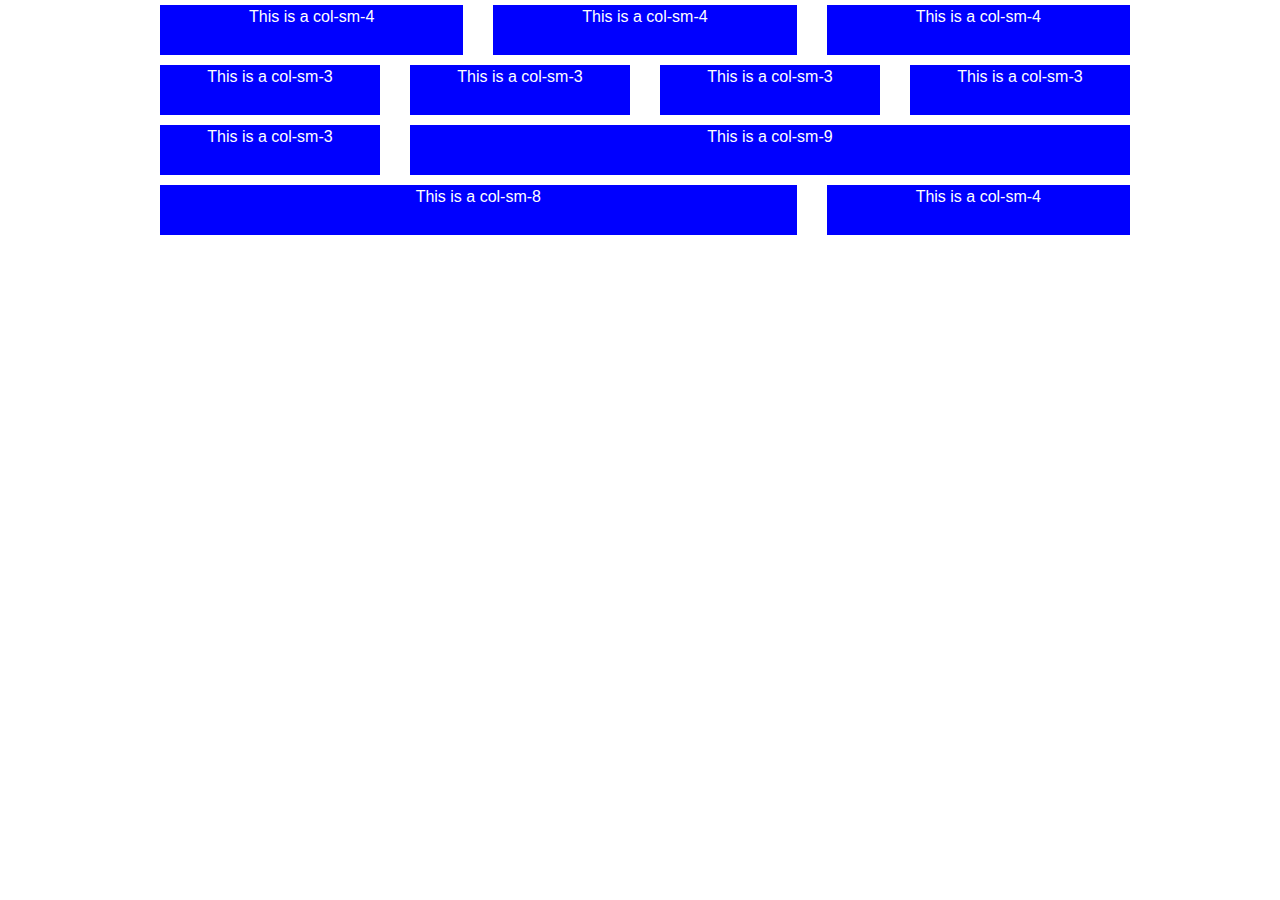
<file: columns.html>
<!DOCTYPE html> <!-->
<html lang="en"> <!--This roots the document in english-->
<head> <!--This is the head section-->
	<meta name="viewport" content="width=device-width, initial-scale=1, minimum-scale=1.0" />
	<meta carset="utf-8">
	<title>WEBSITE NAME :: PAGE NAME</title>
	<meta name="description" content="This is an example of a meta description. This will often show up in search results so it is important to write a high quality description for each page of a website">
	<!-- Bootstrap Stylesheet-->
	<link rel="stylesheet" href="https://cdn.jsdelivr.net/npm/bootstrap@4.6.1/dist/css/bootstrap.min.css">
	<link rel="stylesheet" href="https://cdnjs.cloudflare.com/ajax/libs/font-awesome/4.7.0/css/font-awesome.min.css">
	<style>
	.blue-column{
	background-color: blue;
	height: 50px;
	width: 100%;
	margin: 5px;
	color: white;
	text-align: center;
	}
	</style>

	<link rel="stylesheet" style="text/css" href="style.css">
</head>
<body>
	<main> <!--This is the main section-->
		<div class="container-fluid">
			<div class="row">
				<div class="col-sm-4">
					<div class="blue-column">
						<p>This is a col-sm-4</p>
					</div>
				</div>
				<div class="col-sm-4">
					<div class="blue-column">
						<p>This is a col-sm-4</p>
					</div>
				</div>
				<div class="col-sm-4">
					<div class="blue-column">
						<p>This is a col-sm-4</p>
					</div>
				</div>
			</div><!--End of first row-->
			
			<div class="row">
				<div class="col-sm-3">
					<div class="blue-column">
						<p>This is a col-sm-3</p>
					</div>
				</div>
				<div class="col-sm-3">
					<div class="blue-column">
						<p>This is a col-sm-3</p>
					</div>
				</div>
				<div class="col-sm-3">
					<div class="blue-column">
						<p>This is a col-sm-3</p>
					</div>
				</div>
				<div class="col-sm-3">
					<div class="blue-column">
						<p>This is a col-sm-3</p>
					</div>
				</div>
			</div><!--Closes second row-->
			
			<div class="row">
				<div class="col-sm-3">
					<div class="blue-column">
						<p>This is a col-sm-3</p>
					</div>
				</div>
				<div class="col-sm-9">
					<div class="blue-column">
						<p>This is a col-sm-9</p>
					</div>
				</div>
			</div><!--Closes the third row-->
			
			<div class="row">
				<div class="col-sm-8">
					<div class="blue-column">
						<p>This is a col-sm-8</p>
					</div>
				</div>
				<div class="col-sm-4">
					<div class="blue-column">
						<p>This is a col-sm-4</p>
					</div>
				</div>
			</div><!--Closes the fourth row-->
		</div><!--Closes the container-fluid-->
	</main>
	
	<footer> <!--This is the footer secetion-->
	</footer>
	
	<!--jQuery, Popper, and Bootstrap Javascript files-->
	<script src="https://cdn.jsdelivr.net/npm/jquery@3.6.0/dist/jquery.slim.min.js"></script>
	<script src="https://cdn.jsdelivr.net/npm/popper.js@1.16.1/dist/umd/popper.min.js"></script>
	<script src="https://cdn.jsdelivr.net/npm/bootstrap@4.6.1/dist/js/bootstrap.bundle.min.js"></script>
	
</body>	
</html>
</file>
<file: style.css>
import url('https://fonts.googleapis.com/css2family=Barrio&family=Lato:wght@300;700&display=swap');

body { /* CSS for body HTML */
	font-family: 'lato', sans-serif;
	margin: 0 auto;
}

/* End Body Section */

header { /* CSS for Header section */
	display: fixed;
}

.header-logo {
	margin: 0 auto;
	display: block;
}
/* End Header Section */

/* CSS for Nav */
.nav { 
  background-color: #333;
  margin: 0 auto;
}

/* Style the links inside the navigation bar */
.nav a {
	padding: 14px 16px;
  color: #f2f2f2;
  text-align: center; 
  text-decoration: none;
  font-size: 20px;
}

/* Change the color of links on hover */
.nav a:hover {
  background-color: white;
  color: black;
}

/* Add a color to the active/current link */
.nav a:active {
  background-color: white;
  color: black;
}
/* End Nav Section */
 
main { /* CSS for the main HTML section */
	max-width: 1000px;
	margin: 0 auto;
}

.home-row {
}

.home-vid {
}

/* End Main Section */

h1 { /* CSS for h1 */
	font-family: 'lato', sans-serif;
	text-align: center;
	font-size: 4em;
	color: #176c0f;
}

h2 { /* CSS for h2 */
	font-family: 'lato', sans-serif;
	color: black;
}

footer { /* CSS section for the footer */
	text-align: center;
	background-color: #333;
}

footer a {
	text-decoration: none;
	color: grey; 
	text-align: center;
}

footer a:hover {
	color: white;
	text-decoration: none;
}

.footer-thefiendof {
	display: bold;
	text-decoration: none;
	color: white;
}

.footer .fa {
	color: white;
}

.footer1000 {
	max-width: 1000px;
	text-align: center;
	padding: 10px;
	align-items: center;
}

.social-row {
	color: white;
}

.contact-row {
	color: white;
}

.footer-bottom {
	color: white;
	background: black;
}
/* End Footer Section */


/* CSS without a media query--applies to all sizes unless overridden */
/* CSS Adjustments for Tablets */
@media only screen and (max-width: 1024px) {
	h1 {
		font-size: 2em;
	}
}
/* CSS Adjustments for Smartphones */
@media only screen and (max-width: 769px) {
	h1 {
		font-size: 1.5em;
	}
}
</file>
